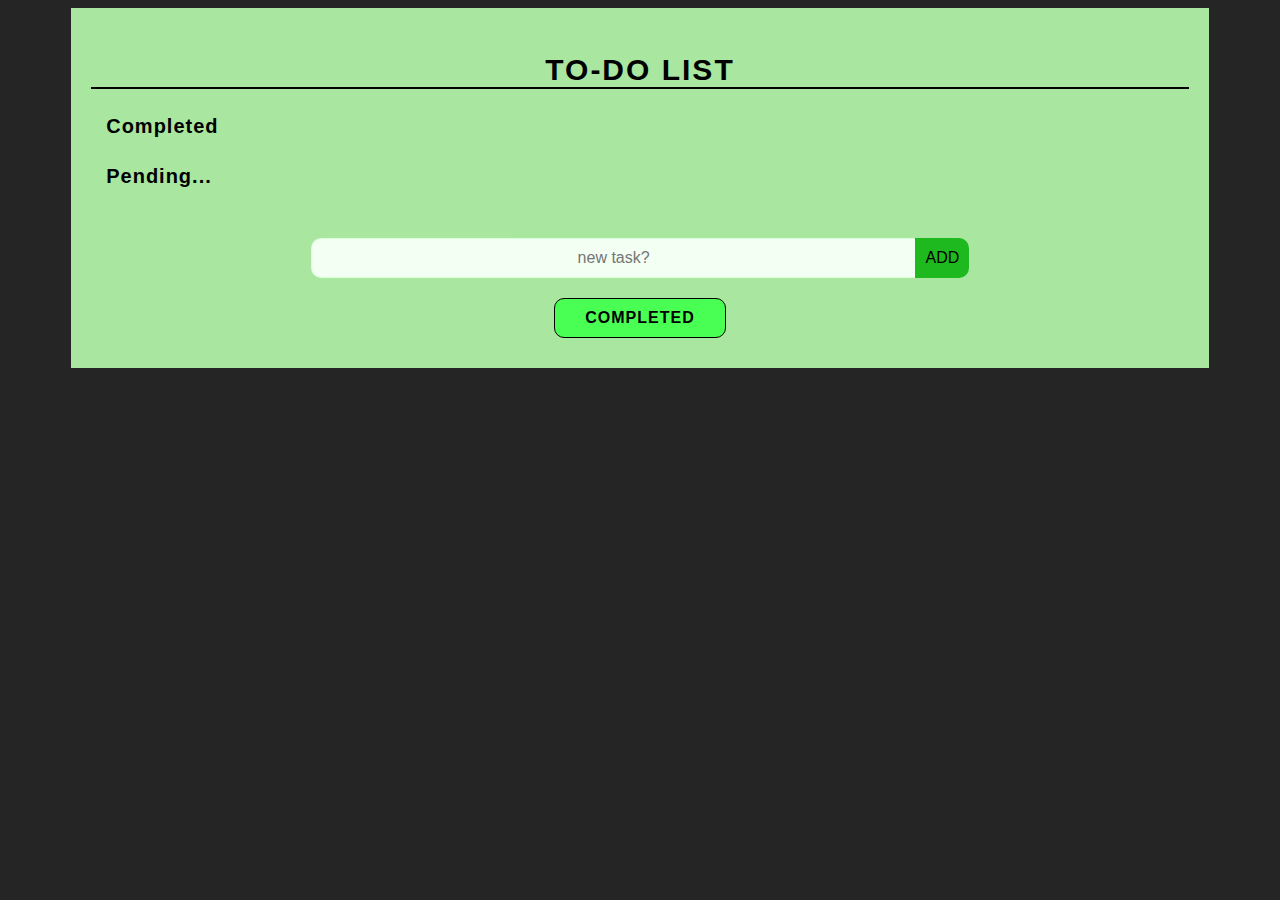
<file: index.html>
<!DOCTYPE html>
<html lang="en">
  <head>
    <meta charset="UTF-8" />
    <meta http-equiv="X-UA-Compatible" content="IE=edge" />
    <meta name="viewport" content="width=device-width, initial-scale=1.0" />
    <title>TO-DO LIST</title>
    <link rel="stylesheet" href="to-do_list.css" />
  </head>
  <body>
    <main>
      <h2>TO-DO LIST</h2>
      <!-- new list for completed tasks. it becomes grey so it seems unchangable. no
      further functions permittedin this category. -->
      <h4>completed</h4>
      <ul class="completed"></ul>
      <h4>pending...</h4>
      <ul class="pending">

      </ul>
      <div class="glow_on_focus">
        <input type="text" placeholder="new task?" />
        <button class="add" type="button">add</button>
      </div>
      <div>
        <button class="completed_button" type="button">completed</button>
      </div>
    </main>
    <script src="to-do_list.js"></script>
  </body>
</html>
</file>
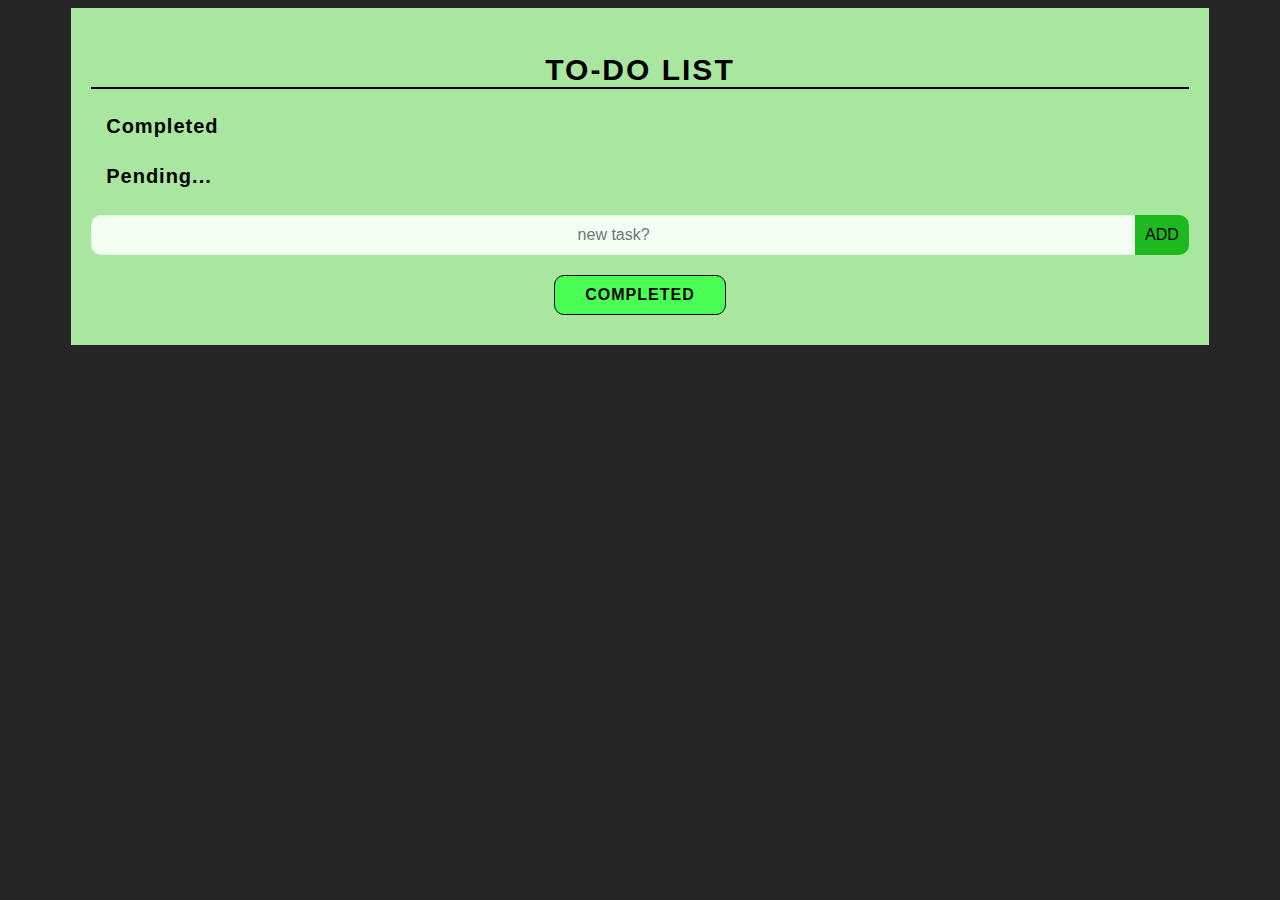
<file: to-do_list.html>
<!DOCTYPE html>
<html lang="en">
  <head>
    <meta charset="UTF-8" />
    <meta http-equiv="X-UA-Compatible" content="IE=edge" />
    <meta name="viewport" content="width=device-width, initial-scale=1.0" />
    <title>To-Do List</title>
    <link rel="stylesheet" href="to-do_list.css" />
  </head>
  <body>
    <main>
      <h2>to-do list</h2>
      <!-- new list for completed tasks. it becomes grey so it seems unchangable. no
      further functions permittedin this category. -->
      <h4>completed</h4>
      <ul class="completed">
        

      </ul>
      <h4>pending...</h4>
      <ul class="pending">
          

      </ul>
      <div>
        <input type="text" placeholder="new task?" />
        <button class="add">add</button>
      </div>
      <div>
        <button class="completed_button">completed</button>
      </div>
    </main>
    <script src="to-do_list.js"></script>
  </body>
</html>
</file>
<file: to-do_list.css>
body {
  background: rgb(37, 37, 37);
}

* {
  font-size: 8px;
}
button,
input {
  cursor: pointer;
}

h2 {
  font-size: 16px;
  font-weight: 900;
  letter-spacing: 2px;
  text-transform: uppercase;
  display: flex;
  justify-content: center;
  border-bottom: 2px solid black;
}

h4 {
  font-size: 12px;
  font-weight: 900;
  letter-spacing: 1px;
  text-transform: capitalize;
}

main {
  background: rgba(185, 253, 174, 0.897);
  width: 90%;
  min-width: 400px;
  margin: 0 auto;
  height: 100%;
  padding: 20px;
  box-sizing: border-box;
  font-size: 8px;
  font-family: Verdana, Geneva, Tahoma, sans-serif;
}

.completed li {
  background: rgb(118, 139, 122);
  font-style: italic;
  margin: 2%;
  padding: 2%;
}

/* class list for when clicked */
.completed_clicked {
  background: rgb(62, 133, 62);
}

ul button {
  border-radius: 20px;
  list-style: georgian;
  float: right;
  border: 1px solid rgb(30, 185, 30);
  font-size: 8px;
}

.pending li {
  padding: 5px;
  border-bottom: 2px solid gray;
  list-style: none;
  display: flex;
  align-items: center;
  cursor: pointer;
  justify-content: space-between;
}
/* .pending li:first-child {
    border-color: grey;
} */

.animated_small {
  animation-name: animated_small;
  animation-duration: 1s;
  animation-direction: normal;
  animation-iteration-count: 1;
}

.completed li {
  padding: 10px;
  animation-name: animation;
  animation-duration: 1s;
  animation-direction: normal;
  animation-iteration-count: 1;
}

.pending button {
  margin: 5px;
}

h4 {
  padding-left: 15px;
}

main div {
  text-align: center;
  display: flex;
  justify-content: center;
}
.completed_button {
  margin: 10px auto;
  margin-top: 20px;
  padding: 10px 30px;
  border-radius: 10px;
  border: 1px solid black;
  background: rgb(74, 255, 83);
  letter-spacing: 1px;
  font-weight: 600;
  text-transform: uppercase;
}

.completed_button:hover,
.add:hover {
  background: rgb(17, 158, 24);
  color: white;
  transition-duration: 400ms;
}

main div input {
  padding: 10px 30px;
  font-family: Verdana, Geneva, Tahoma, sans-serif;
  border-radius: 10px 0 0 10px;
  text-align: center;
  background: rgba(255, 255, 255, 0.664);
  margin-right: 0;
  border: 0;
  background: rgb(204, 255, 206);
  width: 100%;
}

main div input:focus {
  border: 1px solid rgba(157, 255, 165, 0.308);
  background: rgb(244, 255, 244);
  border-right: 0;
  outline: none;
  /* box-shadow: 0px 0px 20px 0px rgb(30, 185, 30); */
}

/* main div input:focus  .glow_on_focus{
    box-shadow: 0px 0px 20px 0px red
} */

.glow_on_focus {
  width: 60%;
  min-width: 250px;
  border-radius: 10px;
  margin: 0 auto;
  margin-top: 50px;
}

.add {
  background: rgb(30, 185, 30);
  padding: 5px 10px;
  font-family: Verdana, Geneva, Tahoma, sans-serif;
  border-radius: 0px 10px 10px 0;
  margin-left: 0;
  border: none;
  text-transform: uppercase;
}

.up,
.remove {
  padding: 2px 15px;
  font-size: inherit;
  float: right;
}

@keyframes animation {
  0% {
    display: none;
    transform: translateX(-70px);
    display: none;
  }
  100% {
    transform: translateX(0);
    display: block;
  }
}

@keyframes animated_small {
  0% {
    display: none;
    transform: translateX(-30px);
    display: none;
  }
  100% {
    transform: translateX(0);
    display: block;
  }
}

@media screen and (min-width: 768px) {
  * {
    font-size: 18px;
  }

  h2 {
    font-size: 30px;
    font-weight: 900;
    letter-spacing: 2px;
    text-transform: uppercase;
    display: flex;
    justify-content: center;
    border-bottom: 2px solid black;
  }

  h4 {
    font-size: 20px;
    font-weight: 900;
    letter-spacing: 1px;
    text-transform: capitalize;
  }

  button,
  input {
    font-size: 16px;
  }
}
</file>
